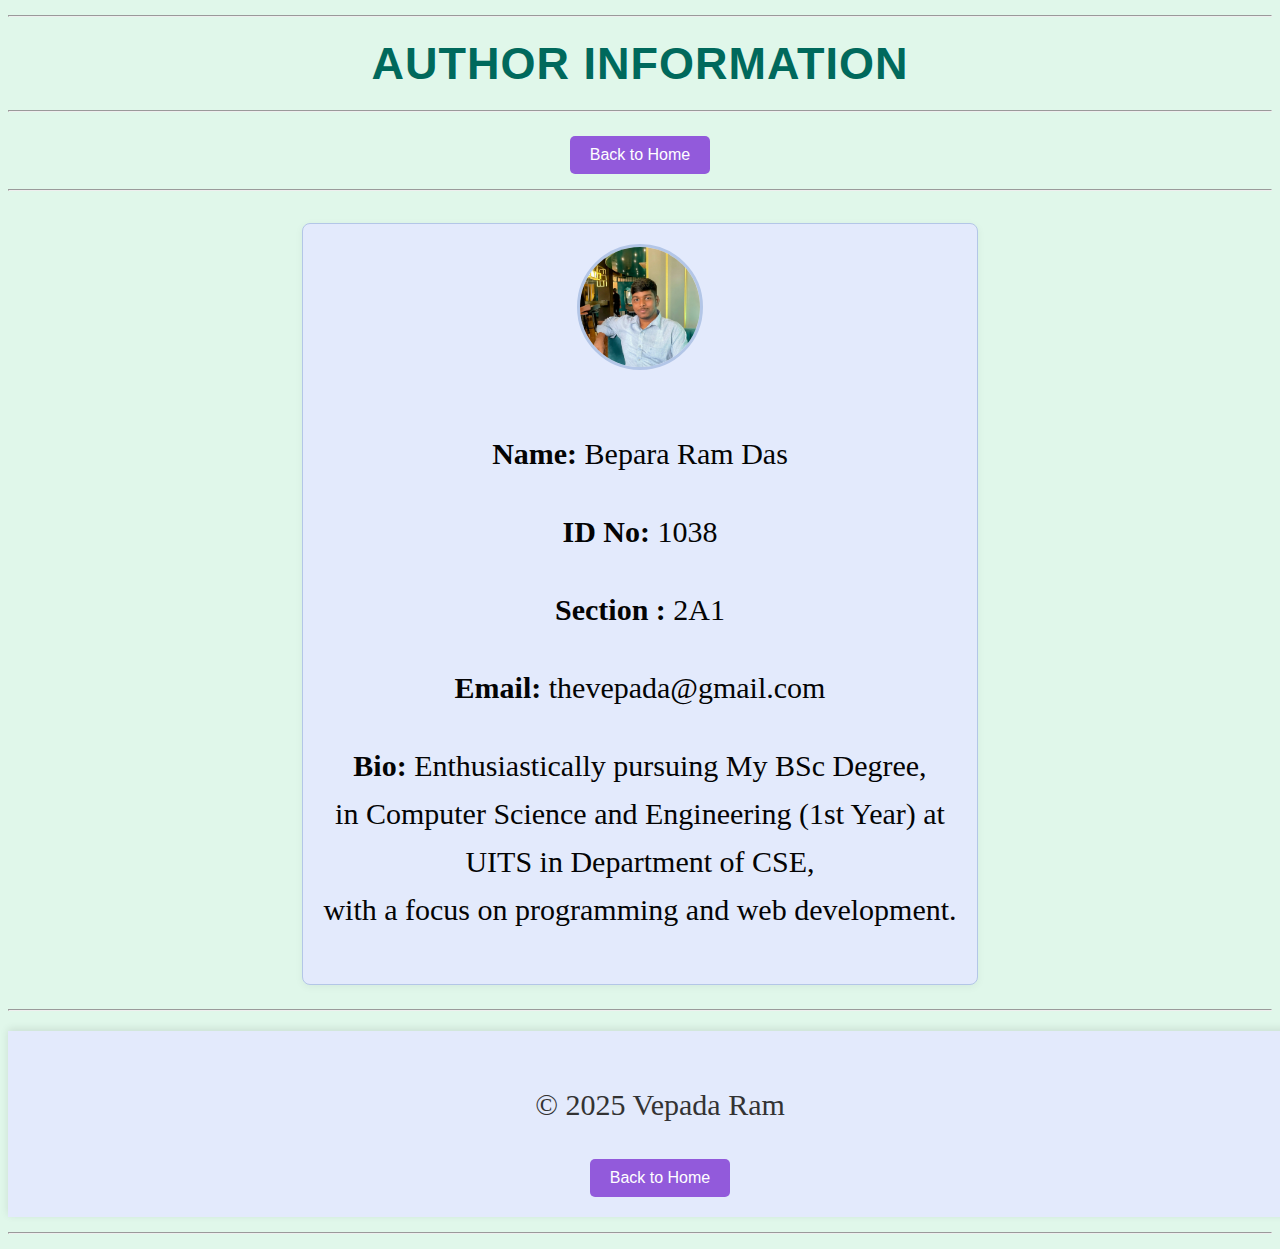
<file: author.html>
<!DOCTYPE html>
<html lang="en">
<head>
    <meta charset="UTF-8">
    <meta name="viewport" content="width=device-width, initial-scale=1.0">
    <title>Author Info</title>
    <link rel="stylesheet" href="style.css">
</head>
<body>
    <header>
        <hr>
        <nav>
            <h1 class="ai">Author Information</h1> <hr>
            <button onclick="window.location.href='index.html'"> Back to Home </button>
        </nav>
    </header>
    <hr>
        <main>
        <!--Author Info -->
           <section class="author-details"> 
            <img src="images\ok.jpg" alt="ok.jpg" width="120" height="120">
             <p><strong>Name:</strong> Bepara Ram Das</p> 
            <p><strong>ID No:</strong> 1038</p>
            <p><strong>Section :</strong> 2A1</p>
            <p><strong>Email:</strong> thevepada@gmail.com</p>
            <p><strong>Bio:</strong> Enthusiastically pursuing My BSc Degree,<br>
                 in Computer Science  and  Engineering (1st Year) at <br>
                  UITS in Department of CSE,<br>
                  with a focus on programming and web development.
 </p>
        </section> 

<hr>

        <footer id="foot">
            <p>&copy; 2025 Vepada Ram</p>
             <button onclick="window.location.href='index.html'"> Back to Home </button>
            
        </footer>
        <hr>
    </main>
</body>
</html>
</file>
<file: style.css>
body{
    color: #040404;
    font-family:'Times New Roman', 'Times', 'serif';
    background-color: #e0f7ea;
    font-size: 30px;
    line-height: 1.6;
}
.author-details {
    background: #e3eafc;
    border: 1px solid #b3c6e7;
    border-radius: 8px;
    padding: 20px;
    margin-top: 2rem;
    max-width: max-content;
    margin-left: auto;
    margin-right: auto;
    text-align: center;
    box-shadow: 0 2px 8px rgba(0,0,0,0.05);

}
.author-details img {
    width: 120px;
    height: 120px;
    object-fit: cover;
    border-radius: 50%;
    border: 3px solid #b3c6e7;
    margin-bottom: 1rem;
}
h1{
    text-align: center;
    color: #bf5adb;
    padding: auto;
    margin: auto;
    font-size: 45px;
}
h2{
    font-size: 40px;
}
h3{
    font-size: 35px;
}
h1, h2, h3, h4, h5, h6,figcaption {
    text-align: center;
    color:  #00695c;
    margin: 0.5rem 0;
    font-weight: 600;
    text-transform: uppercase;
    letter-spacing: 1px;
    font-family: 'Arial', sans-serif;
    line-height: 1.4;
}
button {
    background-color: #925adb;
    color: white;
    border: none;
    padding: 10px 20px;
    border-radius: 5px;
    cursor: pointer;
    font-size: 16px;
    text-align: center;
    display: block;
    margin: 1.5rem auto 0 auto;
    
}
#pic {
    display: block;
    margin: 2rem auto;
    width: 100%;
    max-width: 600px;
    height: auto;
    border-radius: 12px;
    box-shadow: 0 4px 16px rgba(0,0,0,0.08);
    transition: transform 0.3s ease, box-shadow 0.3s ease;
}

#pic:hover {
    transform: scale(1.05);
    box-shadow: 0 8px 32px rgba(0,0,0,0.15);
}
main section {
    padding: 24px 18px;
    margin: 24px 0;
    border-radius: 10px;
    box-shadow: 0 2px 8px rgba(0,0,0,0.04);
}
.img-row {
    display: flex;
    gap: 16px;
    justify-content: center;
    flex-wrap: wrap;
}
.img-row img {
    width: 220px;
    max-width: 100%;
    height: auto;
    border-radius: 12px;
}
section iframe {
    display: block;
    margin: 0 auto 24px auto;
    width: 90vw;
    max-width: 900px;
    height: 500px;
    border-radius: 12px;
    box-shadow: 0 4px 16px rgba(0,0,0,0.08);
    border: none;
}

 table {
    border-collapse: collapse;
    width: 100%;
    margin: 50px 0;
}

table th,
table td {
    padding: 10px;
    text-align: left;
    border: 1px solid black;
    height: 100%;
}
#foot {
    background-color: #e3eafc;
    color: #333;
    text-align: center;
    padding: 20px;
    font-size: 30px;
    position: relative;
    bottom: 0;
    width: 100%;
    box-shadow: 0 -2px 8px rgba(0,0,0,0.1);
    margin-top: 20px;

}
.thank-you-section {
  background-color: #e0f7ea; 
  color: #333;
  padding: 40px;
  margin: 50px auto;
  max-width: 700px;
  text-align: center;
  border-radius: 12px;
  box-shadow: 0 4px 12px rgba(0, 0, 0, 0.1);
  font-family: 'Segoe UI', sans-serif;
}

.thank-you-section h2 {
  font-size: 2em;
  color: #00695c;
  margin-bottom: 20px;
}

.thank-you-section p {
  font-size: 1.2em;
  line-height: 1.6;
}
</file>
